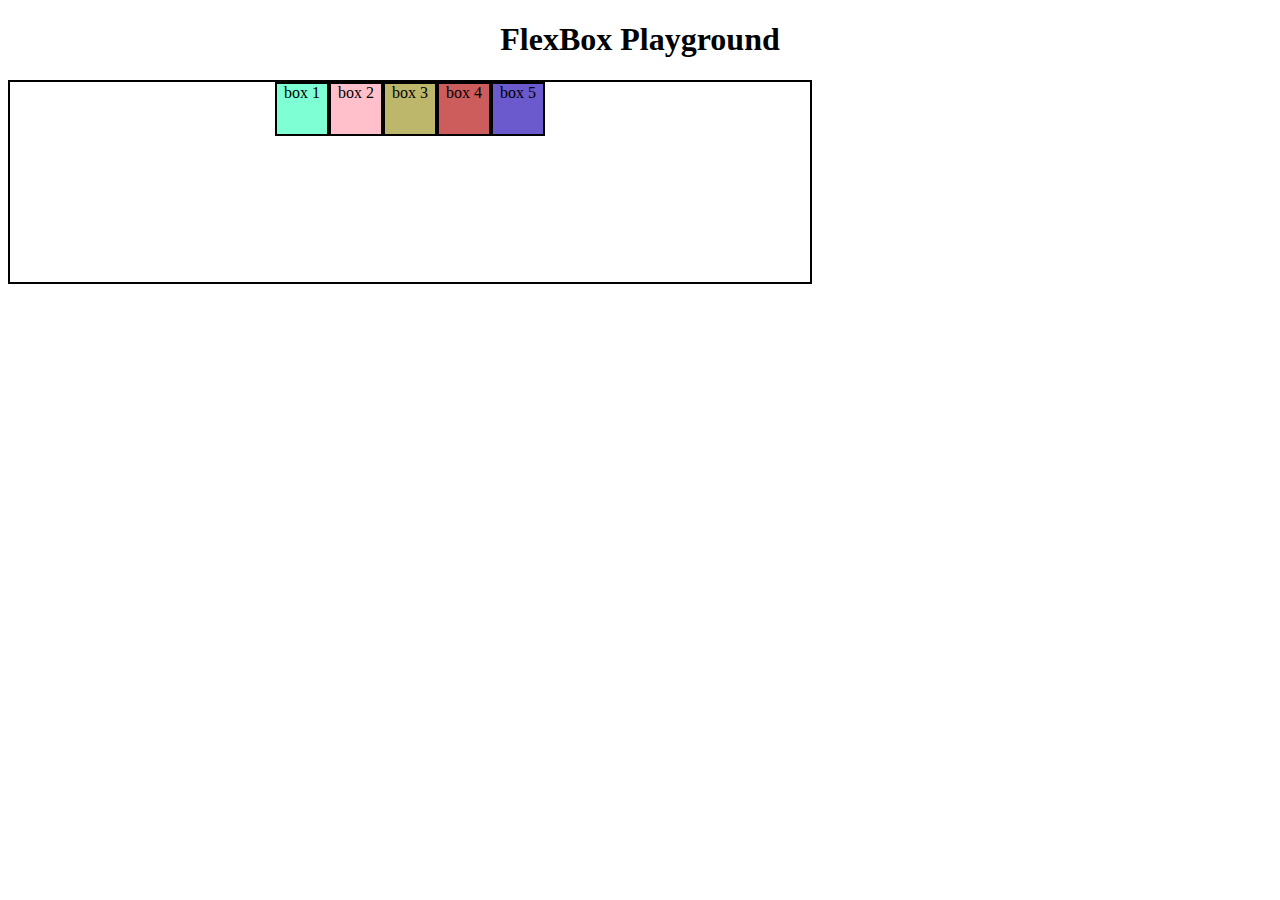
<file: index.html>
<!--
    css notes
    styling for html doc
    //selector
    h1{
        color:red;
        property:value
    }
    //inline styling - inside the h1 tag
    //style tags - in the html doc but within a tag
    //external style sheet - hed tag <link rel = "stylesheet" href = "style.css">
    //priority - inline > external style sheet

    //color property
    used to set the color of the foreground ->text, button element, link
    background - piche ke cheeze
    color:red
    color:green

    //background color property
    background-color:red

    color Systems rgb, hex
    color:rgb(255,0,0);
    color:#00ff00;

    Selectors
    *{} uinversal selector
    h1{} element selector
    #myId{} Id selector
    .myClass{} Class Selector

    // element has one id
    but for multiple things we define a class multiple elements for same style

    text properties
    text-align : left/right/center;
    css3 - start,end

    text decoration : underline/overline/line-through

    anchor tag has default underline so in order to make it disappear we use
    text-decoration:none;

    font-weight: normal/bold/bolder/lighter 100-900
    bold -400
    font-weight:450/100-900

    font-family: //fall-back mechanism

    Units in CSS
    Abolute
    pixel = 96px = 1 inch
    font-size: 2px;

    Line Height
    line-height = 2px/any pixel normal
    Text Transform : Upper case/ lower case/Capitailsed/none

    Level 2 - BOX Model
    blue - content
    orange - margin

                                Margin

                                Border

                               padding
    
 margin     padding             content        padding    margin

                                 padding

                                 Border

                                margin

1. height = height or the area of the content
   Default = it sets the area height of the element

   div{
    height:50px;
    width:200px;
   }
2. Width : Full area that is covers
           Default area is full screen
3.Border 
   border-width:2px;
   border-style:solid/dotted/dashed;
   border-color:black;
text align works with centering according to the width and border defined and not the whole webpage

border shorthand
border: 2px solid black;

Border radius:
//to make border rounded
border-radius:10px; //jitni badi radius utna round border jitna kam utna kam round border
border-radius:50%; //circle

Padding: area between content and the margin

Green highlighted

padding-left:
padding-right:
padding-top
padding-bottom
//shorthand
Padding:50px; //all directions t r b l
padding: 1px 2px 3px 4px t r b l

Margin 
area between two boxes
margin-right
mardin-left
margin-top
margin-bottom

DISPLAY Property
inline - only utilises the space required div
block - occupies 100% width span button input anchor

display:inline/block/inline-block/none;
inline drawbacks that it doesnt aloow margin from top and bottom
so we use inline-block - allows to set margin and padding
none:to remove doc flow even removes the space of that particular element

VISIBILITY PROPERTY
id visibility:hidden is used the place will be reserved but that element will be hidden

ALPHA CHANNEL
RGBA opacity a is the alpha channel(0-1)0-not visible 1-visible

UNITS in CSS
Relative

%,em,rem
Percentage : used to define size relative to its parent object
Em : text related properties - relative to the font size of the parent
    1 em - same size
    2em - 2 times
    0.5em - half size

Rem - root em font size of the root element

vh - 1% of view port height
vw - 1 % of viewport width

POSITION PROPERTY

static: default position - the top right bottom left and z-index properties have no effect
top,right,bottom,left not applicable

relative - element relative to itself
absolute - positioned relative to its closest positioned ancestor(non static)
fixed
sticky

Z - index
decides the stack level of elements
overlapping elements with larger z index over the elements with smaller z index
z-index:auto(0)
z-index:1/2/3
z-index:-1/-2/-3

BACKGROUND IMAGE
background-image: url(" ")
background-size: cover - no empty space
                /contain - complete fit but priority is completely filled
                /auto - jitni aa paa rhi hoti hain utni aati hai default

FLEXBOX

flexible box layout - one d layput method for arranging items in rows and columns
display:flex;
horizontal direct is the main axis
vertical is thye cross axis

Flexbox direction - sets how flex items are placed in the flex container, along which axis and direction

flex-direction:row; //default
flex-direction:row-reverse;
flex-direction:column;
flex-direction:column-reverse;

Flex Container 

1. justify-content: alignment along the main axis

flex-start/flex-end/centre/space-evenly/space-between/space around

 flex-wrap
 align-content:

 Flex item

 align self: alignment of individual along the cross axis

 flex-grow: how much a flex item will grow relative to the rest of the flex if space is available

 flex-shrink:

 Media Queries
  // responsive websites

  @media(width:600px)
  {
    di
  }
//state change
div:hover{

}
div:active{

}

//Transitions
property name
duration
timing function 
time delay
delay

tranisition shorthand

CSS Transform
rotate

-->
<!DOCTYPE html>
<html lang="en">
<head>
    <meta charset="UTF-8">
    <meta name="viewport" content="width=device-width, initial-scale=1.0">
    <title>Document</title>
    <link rel="stylesheet" href="style.css"> <!--external style sheet -->
</head>
<body>
    <!-- <h1 id="Heading1">
        Helu from Nivedita
    </h1>
    <p>
        Lorem ipsum dolor sit amet consectetur adipisicing elit. Ullam, voluptates mollitia ipsa vel dolores veniam. Iusto doloremque laboriosam explicabo praesentium tenetur voluptatem quasi temporibus maiores! Impedit cupiditate molestias obcaecati facere.
    </p>
    <button>
        Click Me!
    </button>
    <div>
        this is a div
    </div> -->
    <h1>FlexBox Playground</h1>
    <div id="container">
        <div id="box1">box 1</div>
        <div id="box2">box 2</div>
        <div id="box3">box 3</div>
        <div id="box4">box 4</div>
        <div id="box5">box 5</div>
        <!-- <div id="box1"></div> -->
    </div>

    <!-- anchor tag <a href = www.google.com> Click me</a> -->
    
</body>
</html>
</file>
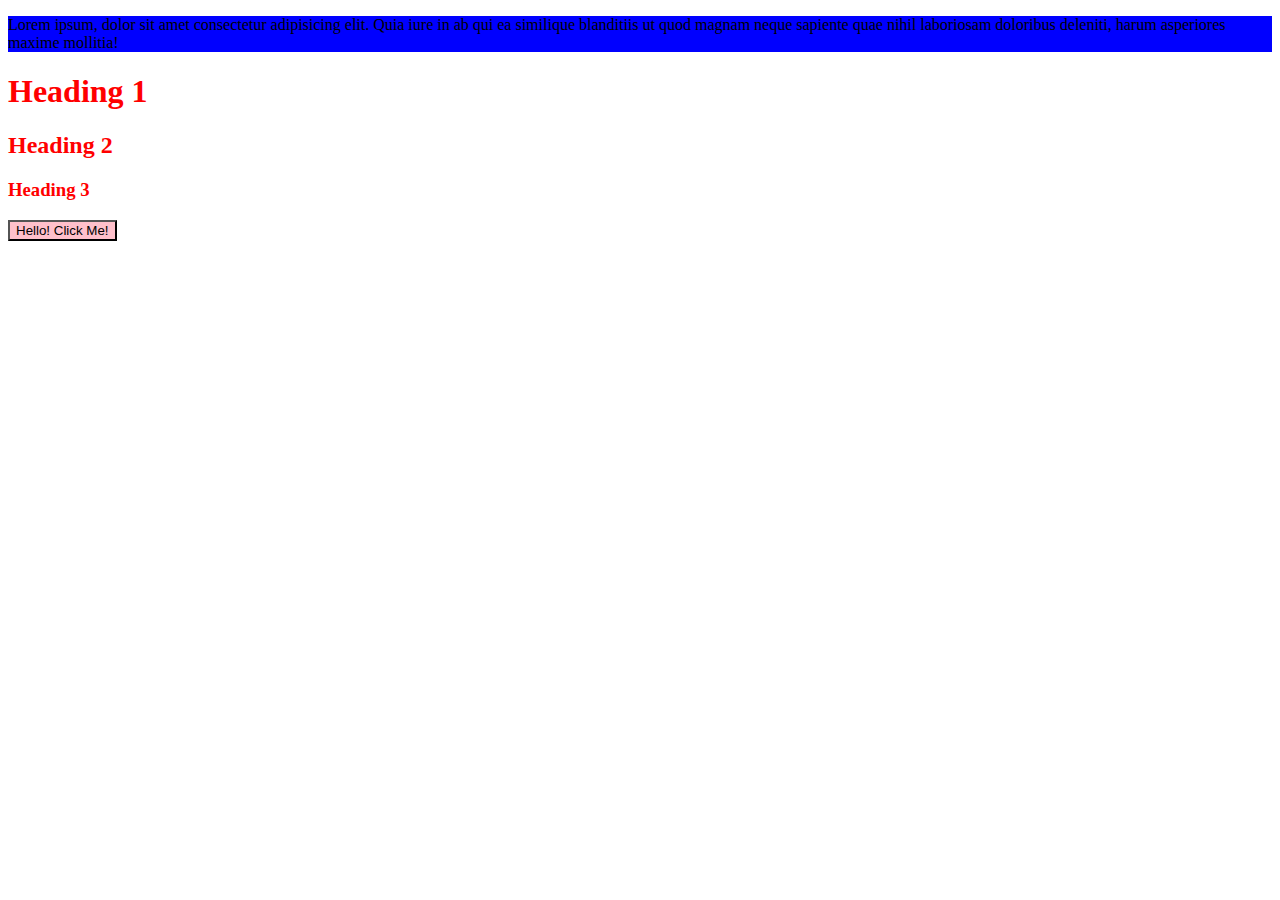
<file: practice set 1/index.html>
<!DOCTYPE html>
<html lang="en">
<head>
    <meta charset="UTF-8">
    <meta name="viewport" content="width=device-width, initial-scale=1.0">
    <title>Document</title>
    <link rel="stylesheet" href="style.css">
    <style>
        button{
            background-color: blue;
        }
    </style>
</head>
<body>

    <div id="box">
        <p>
            Lorem ipsum, dolor sit amet consectetur adipisicing elit. Quia iure in ab qui ea similique blanditiis ut quod magnam neque sapiente quae nihil laboriosam doloribus deleniti, harum asperiores maxime mollitia!
        </p>

    </div>

     <h1 class="heading">
        Heading 1
    </h1>
    <h2 class="heading">
        Heading 2
    </h2>
    <h3 class="heading"> 
        Heading 3
    </h3>

    <button style = "background-color:pink ;">
        Hello! Click Me!
    </button>
    
</body>
</html>
</file>
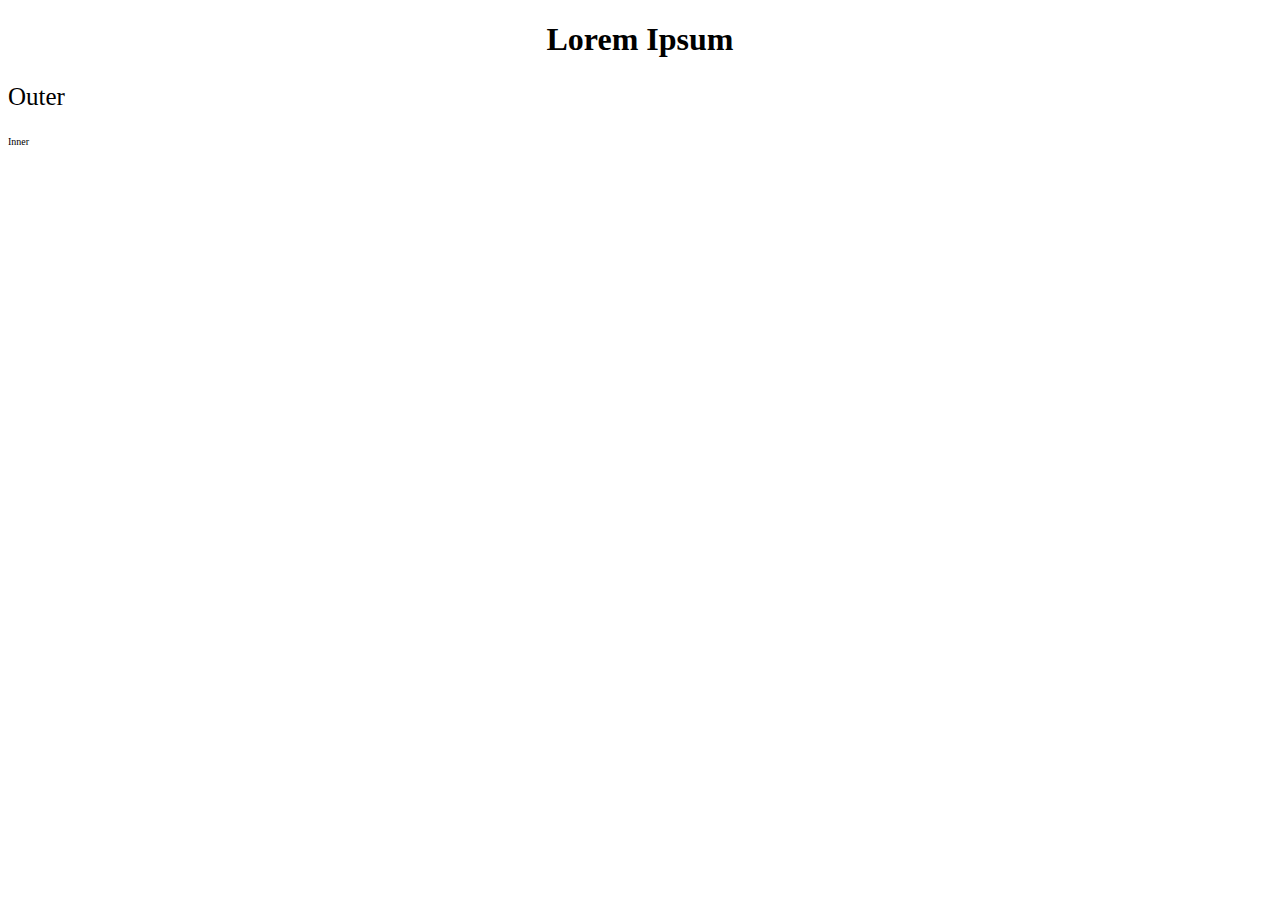
<file: practice set 2/index.html>
<!DOCTYPE html>
<html lang="en">
<head>
    <meta charset="UTF-8">
    <meta name="viewport" content="width=device-width, initial-scale=1.0">
    <title>Document</title>
    <link rel="stylesheet" href="style.css">
</head>
<body>
    <h1 class="HeadingOne">
        Lorem Ipsum
    </h1>

    <div id="outer">
        <p> Outer</p>
        <div id="inner">
            <p>Inner </p>

        </div>
    </div>
</body>
</html>
</file>
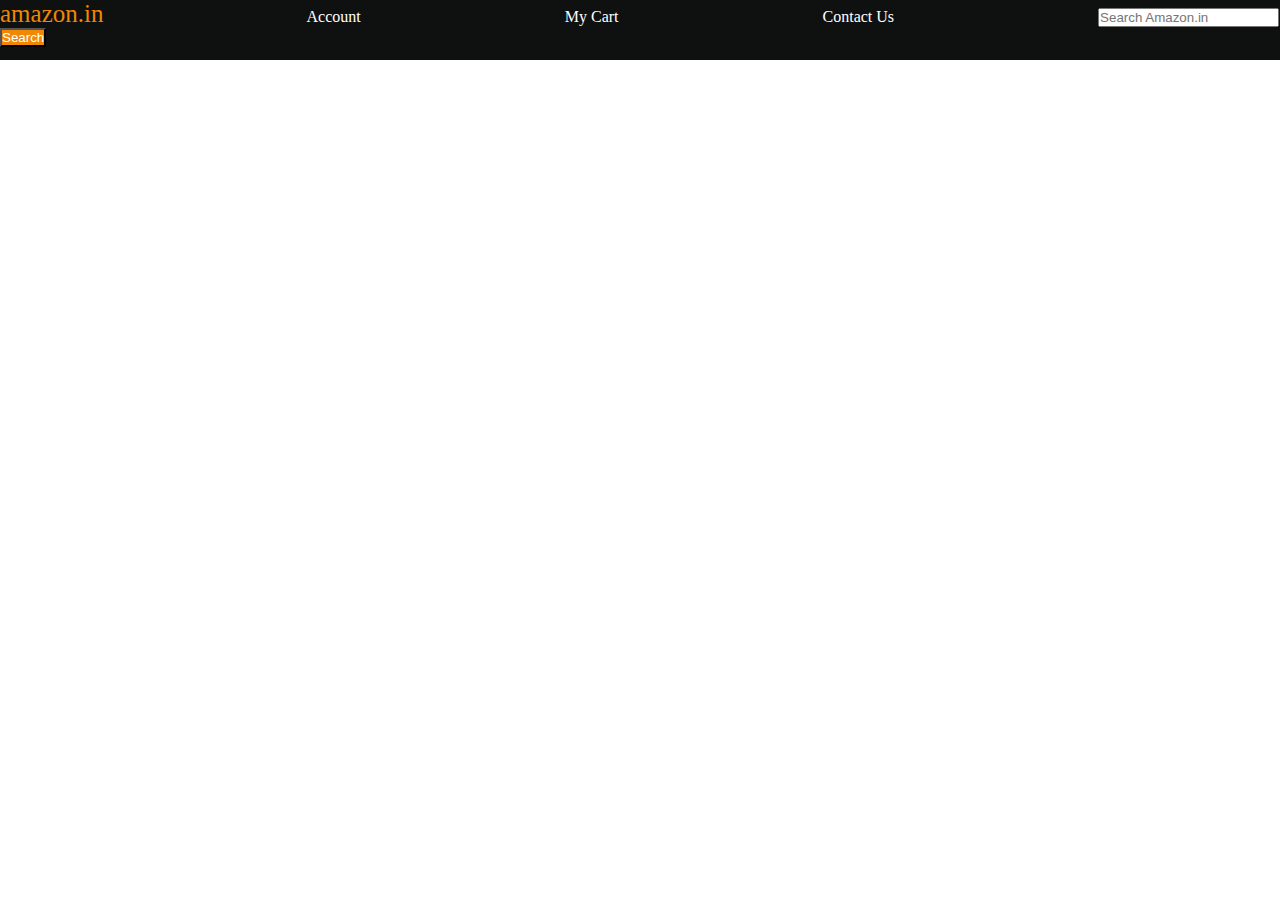
<file: practice set 3/index.html>
<!DOCTYPE html>
<html lang="en">
<head>
    <meta charset="UTF-8">
    <meta name="viewport" content="width=device-width, initial-scale=1.0">
    <title>Document</title>
    <link rel="stylesheet" href="style.css">
</head>
<body>
    <!-- <div> This is a Div</div> -->
    <div id="navbar">
        <a href="#" id="logo">amazon.in</a>
        <a href="#">Account</a>
        <a href="#">My Cart</a>
        <a href="#">Contact Us</a>
        <input placeholder="Search Amazon.in">
        <button>Search</button>
    </div>

</body>
</html>
</file>
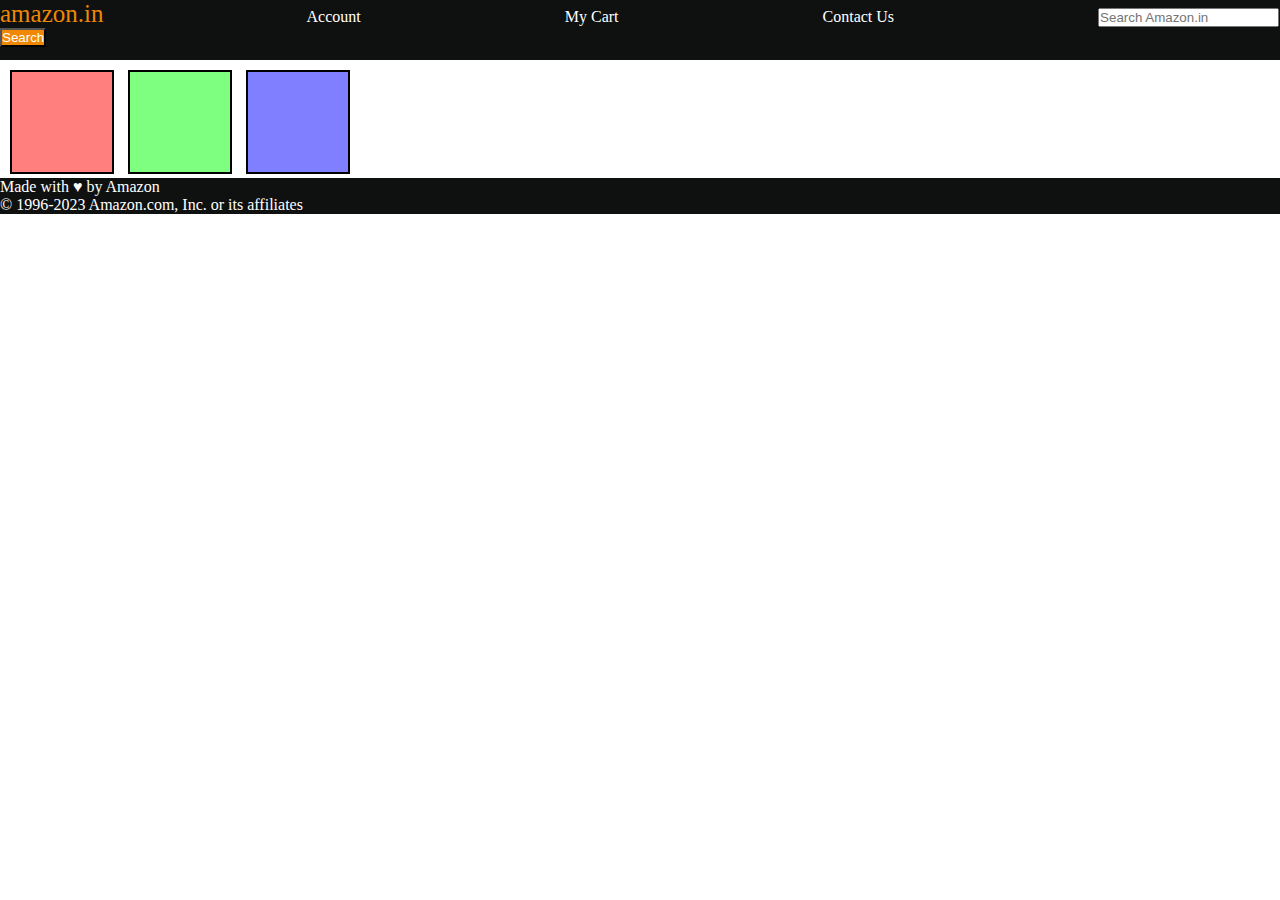
<file: practice set 4/index.html>
<!DOCTYPE html>
<html lang="en">
<head>
    <meta charset="UTF-8">
    <meta name="viewport" content="width=device-width, initial-scale=1.0">
    <title>Document</title>
    <link rel="stylesheet" href="style.css">
</head>
<body>

    <header>
        <div id="navbar">
            <a href="#" id="logo">amazon.in</a>
            <a href="#">Account</a>
            <a href="#">My Cart</a>
            <a href="#">Contact Us</a>
            <input placeholder="Search Amazon.in">
            <button>Search</button>
        </div>
    </header>
    <div id="content">
        <div class="contentBox" id="div1"> </div>
        <div class="contentBox" id="div2"></div>
        <div class="contentBox" id="div3"></div>
    </div>
    <footer>Made with  &hearts; by Amazon<br>
        &#169; 1996-2023 Amazon.com, Inc. or its affiliates

    </footer>
    
</body>
</html>
</file>
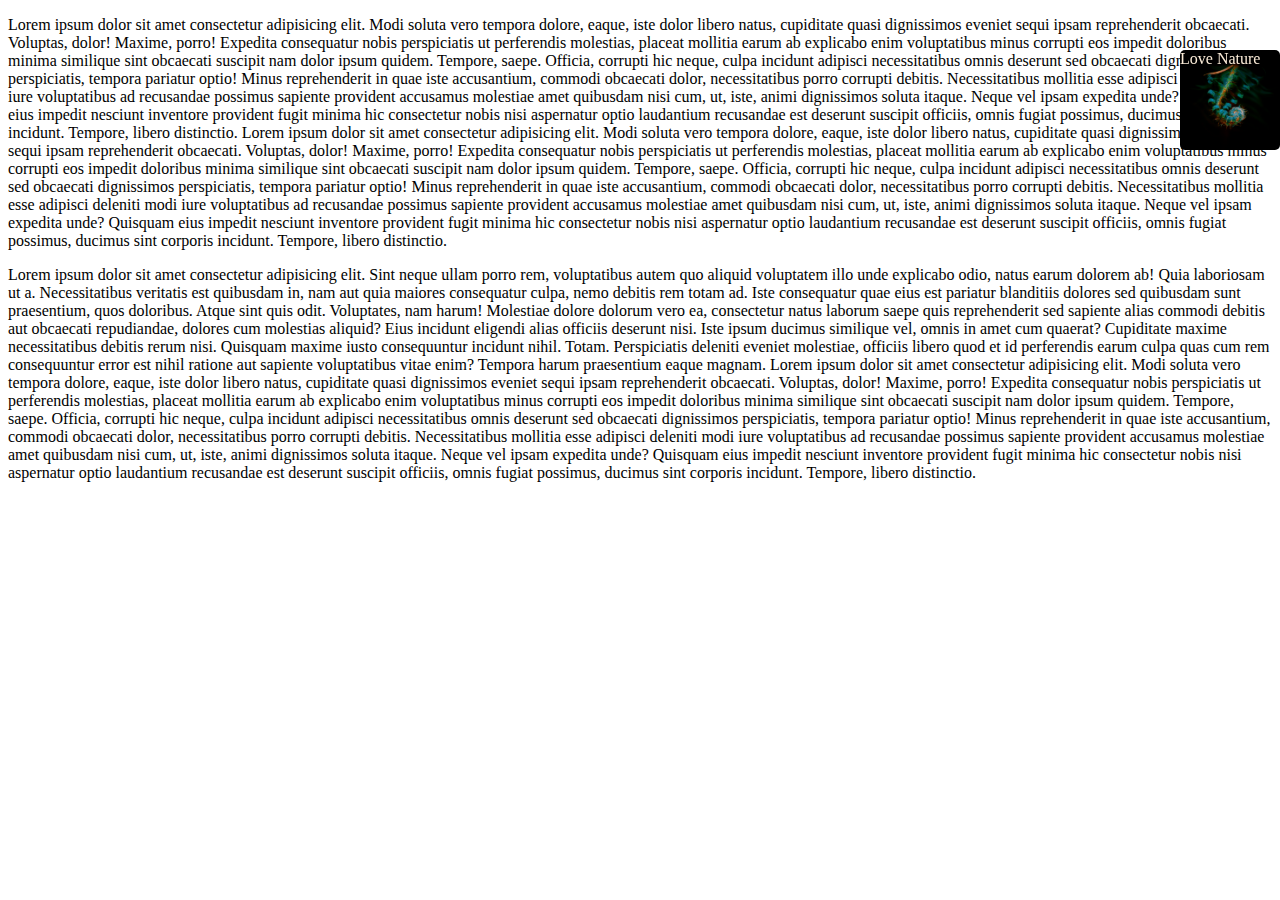
<file: practice set 5/index.html>
<!DOCTYPE html>
<html lang="en">
<head>
    <meta charset="UTF-8">
    <meta name="viewport" content="width=device-width, initial-scale=1.0">
    <title>Document</title>
    <link rel="stylesheet" href="style.css">
</head>
<body>
        <p>Lorem ipsum dolor sit amet consectetur adipisicing elit. Modi soluta vero tempora dolore, eaque, iste dolor libero natus, cupiditate quasi dignissimos eveniet sequi ipsam reprehenderit obcaecati. Voluptas, dolor! Maxime, porro!
        Expedita consequatur nobis perspiciatis ut perferendis molestias, placeat mollitia earum ab explicabo enim voluptatibus minus corrupti eos impedit doloribus minima similique sint obcaecati suscipit nam dolor ipsum quidem. Tempore, saepe.
        Officia, corrupti hic neque, culpa incidunt adipisci necessitatibus omnis deserunt sed obcaecati dignissimos perspiciatis, tempora pariatur optio! Minus reprehenderit in quae iste accusantium, commodi obcaecati dolor, necessitatibus porro corrupti debitis.
        Necessitatibus mollitia esse adipisci deleniti modi iure voluptatibus ad recusandae possimus sapiente provident accusamus molestiae amet quibusdam nisi cum, ut, iste, animi dignissimos soluta itaque. Neque vel ipsam expedita unde?
        Quisquam eius impedit nesciunt inventore provident fugit minima hic consectetur nobis nisi aspernatur optio laudantium recusandae est deserunt suscipit officiis, omnis fugiat possimus, ducimus sint corporis incidunt. Tempore, libero distinctio.
        Lorem ipsum dolor sit amet consectetur adipisicing elit. Modi soluta vero tempora dolore, eaque, iste dolor libero natus, cupiditate quasi dignissimos eveniet sequi ipsam reprehenderit obcaecati. Voluptas, dolor! Maxime, porro!
        Expedita consequatur nobis perspiciatis ut perferendis molestias, placeat mollitia earum ab explicabo enim voluptatibus minus corrupti eos impedit doloribus minima similique sint obcaecati suscipit nam dolor ipsum quidem. Tempore, saepe.
        Officia, corrupti hic neque, culpa incidunt adipisci necessitatibus omnis deserunt sed obcaecati dignissimos perspiciatis, tempora pariatur optio! Minus reprehenderit in quae iste accusantium, commodi obcaecati dolor, necessitatibus porro corrupti debitis.
        Necessitatibus mollitia esse adipisci deleniti modi iure voluptatibus ad recusandae possimus sapiente provident accusamus molestiae amet quibusdam nisi cum, ut, iste, animi dignissimos soluta itaque. Neque vel ipsam expedita unde?
        Quisquam eius impedit nesciunt inventore provident fugit minima hic consectetur nobis nisi aspernatur optio laudantium recusandae est deserunt suscipit officiis, omnis fugiat possimus, ducimus sint corporis incidunt. Tempore, libero distinctio.
        </p>
        <div>Love Nature</div>
        <p>Lorem ipsum dolor sit amet consectetur adipisicing elit. Sint neque ullam porro rem, voluptatibus autem quo aliquid voluptatem illo unde explicabo odio, natus earum dolorem ab! Quia laboriosam ut a.
        Necessitatibus veritatis est quibusdam in, nam aut quia maiores consequatur culpa, nemo debitis rem totam ad. Iste consequatur quae eius est pariatur blanditiis dolores sed quibusdam sunt praesentium, quos doloribus.
        Atque sint quis odit. Voluptates, nam harum! Molestiae dolore dolorum vero ea, consectetur natus laborum saepe quis reprehenderit sed sapiente alias commodi debitis aut obcaecati repudiandae, dolores cum molestias aliquid?
        Eius incidunt eligendi alias officiis deserunt nisi. Iste ipsum ducimus similique vel, omnis in amet cum quaerat? Cupiditate maxime necessitatibus debitis rerum nisi. Quisquam maxime iusto consequuntur incidunt nihil. Totam.
        Perspiciatis deleniti eveniet molestiae, officiis libero quod et id perferendis earum culpa quas cum rem consequuntur error est nihil ratione aut sapiente voluptatibus vitae enim? Tempora harum praesentium eaque magnam.
        Lorem ipsum dolor sit amet consectetur adipisicing elit. Modi soluta vero tempora dolore, eaque, iste dolor libero natus, cupiditate quasi dignissimos eveniet sequi ipsam reprehenderit obcaecati. Voluptas, dolor! Maxime, porro!
        Expedita consequatur nobis perspiciatis ut perferendis molestias, placeat mollitia earum ab explicabo enim voluptatibus minus corrupti eos impedit doloribus minima similique sint obcaecati suscipit nam dolor ipsum quidem. Tempore, saepe.
        Officia, corrupti hic neque, culpa incidunt adipisci necessitatibus omnis deserunt sed obcaecati dignissimos perspiciatis, tempora pariatur optio! Minus reprehenderit in quae iste accusantium, commodi obcaecati dolor, necessitatibus porro corrupti debitis.
        Necessitatibus mollitia esse adipisci deleniti modi iure voluptatibus ad recusandae possimus sapiente provident accusamus molestiae amet quibusdam nisi cum, ut, iste, animi dignissimos soluta itaque. Neque vel ipsam expedita unde?
        Quisquam eius impedit nesciunt inventore provident fugit minima hic consectetur nobis nisi aspernatur optio laudantium recusandae est deserunt suscipit officiis, omnis fugiat possimus, ducimus sint corporis incidunt. Tempore, libero distinctio.
        </p>

    </div>
</body>
</html>
</file>
<file: style.css>
/* h1{
    color:aquamarine;
}

p{
    color:green;
}
button{
    color: red;
    background-color: blue;
}
body{
    background-color: beige;
} */

body{
    text-align: center;
}
div{
    height: 50px;
    width: 50px;
    display: inline-block;
    border: 2px solid black;
}

#container{
    width:800px;
    height: 200px;
    display:flex;
    flex-direction: row;
    justify-content: center;
}

#box1{
    background-color: aquamarine;
}
#box2{
    background-color: pink;
}
#box3{
    background-color: darkkhaki;
}
#box4{
    background-color: indianred;
}
#box5{
    background-color: slateblue;
}
</file>
<file: practice set 1/style.css>
#box{
    background-color: blue;
}
.heading{
    color:red;
}
button{
    background-color: green;
}
</file>
<file: practice set 2/style.css>
.HeadingOne{
    text-align:center;
    text-transform: capitalize;
}
*{
    font-family: 'Times New Roman', Times, serif;
}
#outer{
    font-size: 25px;
}
#inner{
    font-size: 10px;
}
</file>
<file: practice set 3/style.css>
/* div{
    height:100px;
    width: 100px;
    background-color: green;
    border-radius: 50%;
} */
*{
    padding:0;
    margin:0;
    color:white;
}

#navbar{
    height:60px;
    background-color: #0f1111;
}

button{
    background-color: #f08804;
}
#logo{
    color: #f08804;
    font-size: 25px;
}
a{
    margin-right: 200px;
    text-decoration: none;
}
</file>
<file: practice set 4/style.css>
*{
    padding:0;
    margin:0;
    color:white; 
}
#navbar{
    height:60px;
    background-color: #0f1111;
    
}

button{
    background-color: #f08804;
}
#logo{
    color: #f08804;
    font-size: 25px;
}
a{
    margin-right: 200px;
    text-decoration: none;
    /* color: white; */
}
.contentBox{
    height: 100px;
    width: 100px;
    border: 2px solid black;
    display: inline-block;
    margin-top: 10px;
    margin-left: 10px;
}
#div1{
    background-color: rgba(255,0,0,0.5);
}
#div2{
    background-color: rgba(0,255,0,0.5);
}
#div3{
    background-color: rgba(0,0,255,0.5);
}
.content{
    height: 700px;
}
footer{
    background-color: #0f1111;
}
</file>
<file: practice set 5/style.css>
div{

    height: 100px;
    width: 100px;
    background-image: url("nature.jpg");
    background-size: cover;
    color: antiquewhite;
    border-radius: 5px;
    position: fixed;
    right:0px;
    top:50px;

}
</file>
